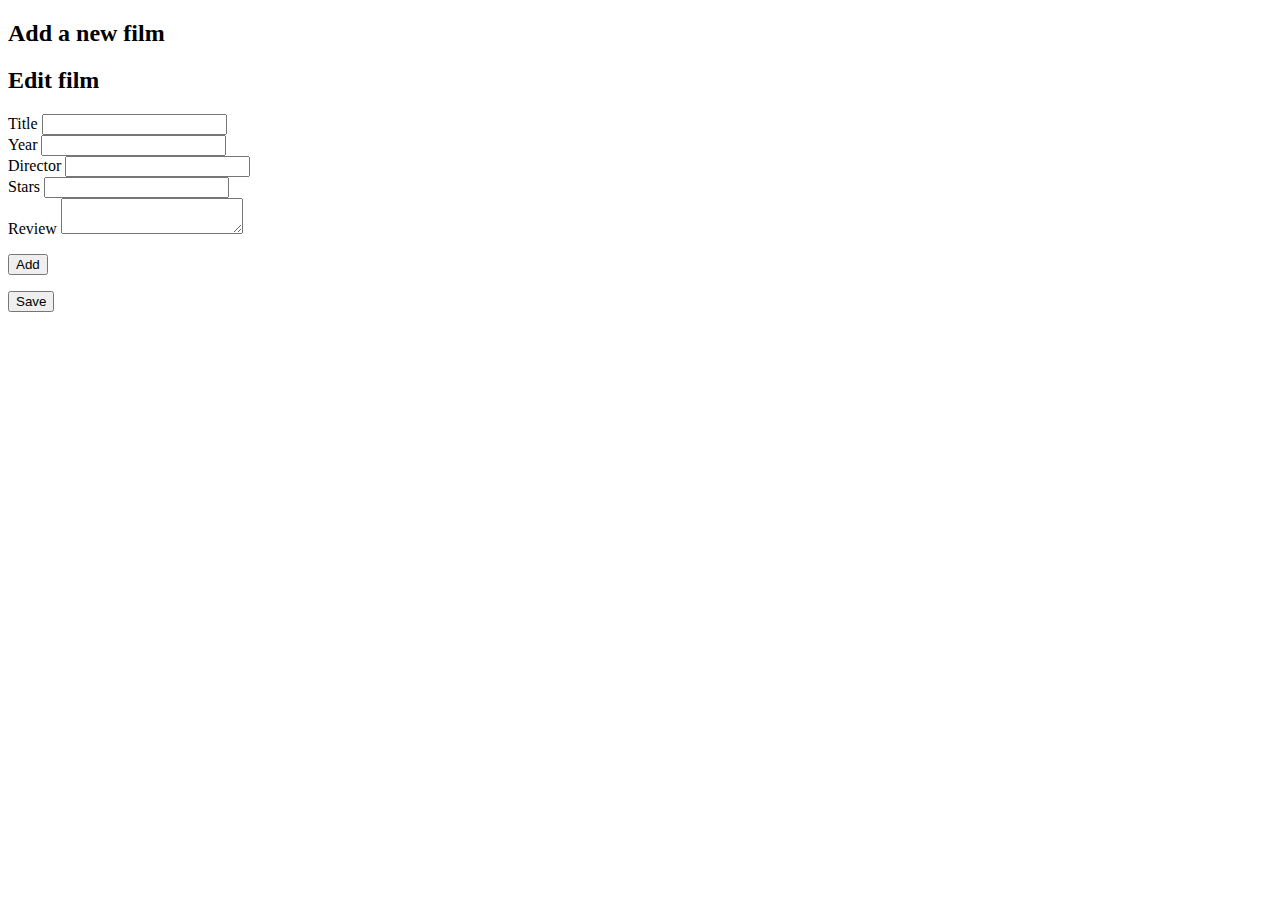
<file: src/main/resources/templates/film-form.html>
<!DOCTYPE html>
<html lang="en" xmlns:th="http://www.thymeleaf.org">
<head>
  <meta charset="utf-8">
  <meta name="viewport" content="width=device-width, initial-scale=1, shrink-to-fit=no">
  <title>Film Form</title>
  <link rel="stylesheet" th:href="@{/style.css}">
  <link href="https://cdn.jsdelivr.net/npm/bootstrap@5.1.3/dist/css/bootstrap.min.css" rel="stylesheet" integrity="sha384-1BmE4kWBq78iYhFldvKuhfTAU6auU8tT94WrHftjDbrCEXSU1oBoqyl2QvZ6jIW3" crossorigin="anonymous"></head>
</head>
<body  class="white-text dark-mode">
<header th:insert="~{fragments/header :: header}"></header>
<h2 th:if="${film.id} == null">Add a new film</h2>
<h2 th:if="${film.id} != null">Edit film</h2>
<form th:object="${film}" th:action="${film.id} == null ? '/films' : '/films/'+${film.id}" th:method="POST">
  <input type="hidden" th:field="*{id}"/>
  <div class="form-group">
    <label for="title">Title</label>
    <input type="text" class="form-control" id="title" th:field="*{title}"/>
  </div>
  <div class="form-group">
    <label for="year">Year</label>
    <input type="number" class="form-control" id="year" th:field="*{year}"/>
  </div>
  <div class="form-group">
    <label for="director">Director</label>
    <input type="text" class="form-control" id="director" th:field="*{director}"/>
  </div>
  <div class="form-group">
    <label for="stars">Stars</label>
    <input type="text" class="form-control" id="stars" th:field="*{stars}"/>
  </div>
  <div class="form-group">
    <label for="review">Review</label>
    <textarea  class="form-control" id="review" th:field="*{review}"></textarea>
  </div>
  <p th:if="${film.id} == null"><button class="btn btn-primary" type="submit">Add</button></p>
  <p th:if="${film.id} != null"><button class="btn btn-primary" type="submit">Save</button></p>
</form>
</body>
</html>
</file>
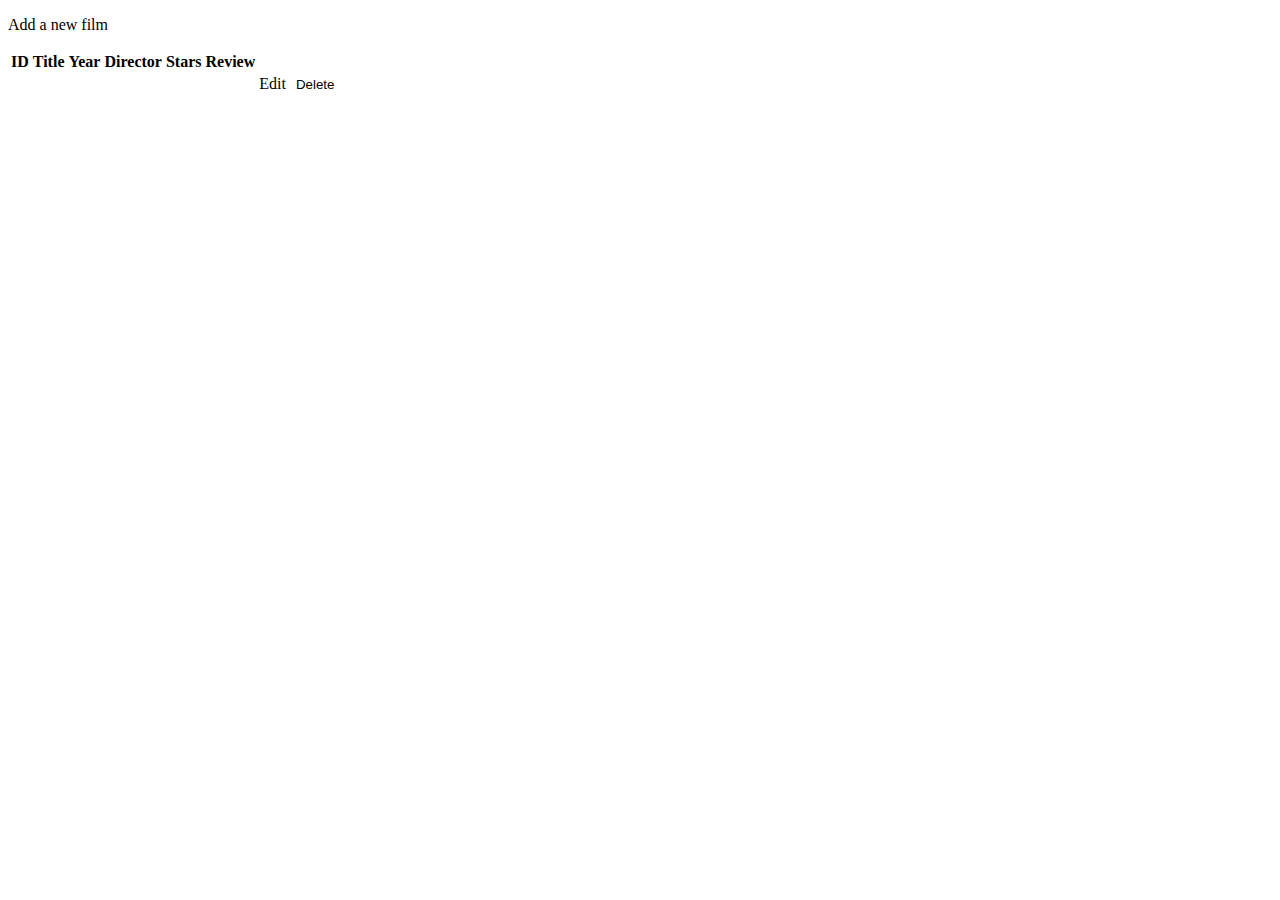
<file: src/main/resources/templates/films.html>
<!DOCTYPE html>
<html lang="en" xmlns:th="http://www.thymeleaf.org">
<head>
    <title>Films</title>
    <meta charset="utf-8">
    <meta name="viewport" content="width=device-width, initial-scale=1, shrink-to-fit=no">
    <link rel="stylesheet" th:href="@{/style.css}">
    <link href="https://cdn.jsdelivr.net/npm/bootstrap@5.1.3/dist/css/bootstrap.min.css" rel="stylesheet" integrity="sha384-1BmE4kWBq78iYhFldvKuhfTAU6auU8tT94WrHftjDbrCEXSU1oBoqyl2QvZ6jIW3" crossorigin="anonymous">
</head>

<body>
<header th:replace="~{fragments/header :: header}"></header>
<!--If film deleted succesfully show success message-->
<div th:if="${deleteSuccess}" class="alert alert-success" role="alert" >
    <p th:text="${deleteSuccess}"></p>
</div>
<!--If film added succesfully show success message-->
<div th:if="${message}" class="alert alert-success" role="alert" >
    <p th:text="${message}"></p>
</div>

<div class="container mt-5">
    <p><a th:href="@{/films/add}" class="btn btn-primary">Add a new film</a></p>

    <table class="table">
    <tr>
        <th>ID</th>
        <th>Title</th>
        <th>Year</th>
        <th>Director</th>
        <th>Stars</th>
        <th>Review</th>
        <th></th>
        <th></th>
    </tr>
    <tr th:each="film : ${films}">
        <td th:text="${film.id}"></td>
        <td th:text="${film.title}"></td>
        <td th:text="${film.year}"></td>
        <td th:text="${film.director}"></td>
        <td th:text="${film.stars}"></td>
        <td th:text="${film.review}"></td>
        <td><a type="button" class="btn btn-info" th:href="@{/films/edit/{id}(id=${film.id})}">Edit</a></td>
        <td><form type="button" class="btn btn-danger" th:action="@{/films/delete/{id}(id=${film.id})}" th:method="POST" th:onsubmit="return confirm('Are you sure you want to delete this film?')">
            <input type="submit" style="border: none; outline: none; background: none;" value="Delete"/></form></td>
    </tr>
</table>
</div>

</body>
</html>
</file>
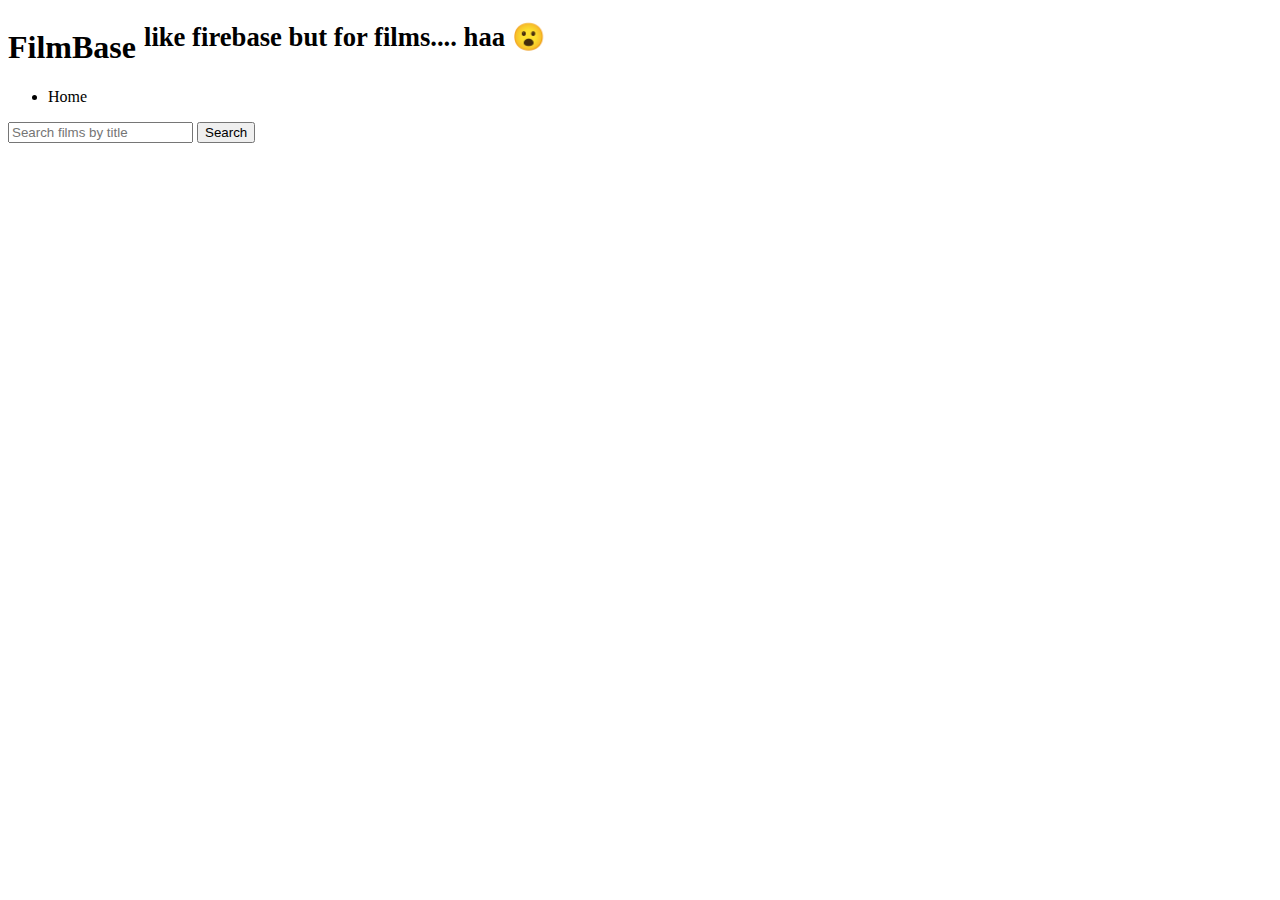
<file: src/main/resources/templates/fragments/header.html>
<!DOCTYPE html>
<html lang="en" xmlns:th="http://www.thymeleaf.org">
<head>
    <meta charset="UTF-8">
    <title>Title</title>
</head>
<body>
    <div th:fragment="header" class="header">
      <h1>FilmBase <sup>like firebase but for films.... haa 😮️</sup></h1>
      <ul class="navigation">
        <li><a th:href="@{/films}">Home</a></li>
      </ul>
          <form id="search-input" class="form-inline" method="get" th:action="@{/films/search}">
              <input id="searchBar" class="form-control" type="search" name="query" placeholder="Search films by title" aria-label="Search films by title">
              <button class="btn btn-outline-success" type="submit">Search</button>
          </form>
    </div>

</body>
</html>
</file>
